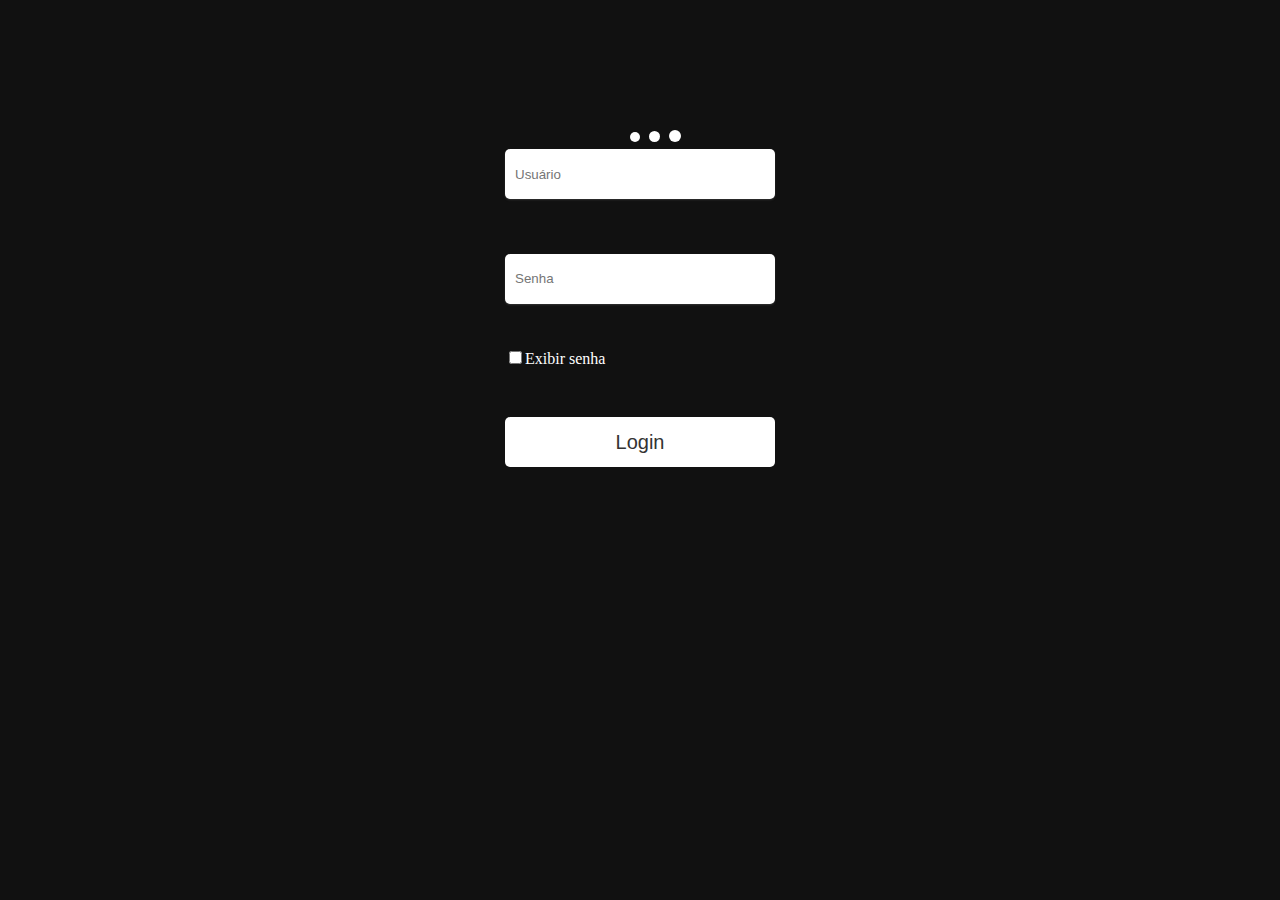
<file: Workflow Sapien/index.html>
<!DOCTYPE html>
<html>

<head>
    <title>
        Workflow Sapien
    </title>
    <meta charset="utf-8">
    <meta name="viewport" content="width=device-width, initial-scale=1">
    <link rel="stylesheet" type="text/css" href="css\main.css">

</head>

<body>
    <!-- Div principal, utiliza main por semântica e aplica o layout do grid em todo o documento -->
    <main id="main-wrap">
        <!-- Seção de Cabeçalho para receber, futuramente, o logotipo da empresa -->
        <div class="text">
            <!-- !Solicitação do cliente! Os três pontos fazem parte do logo da empresa -->
            <div class="dots">
                <label class="dot1"></label>
                <label class="dot2"></label>
                <label class="dot3"></label>
            </div>
            <h2>
                Sapien
            </h2>
        </div>
        <!-- Formulário de login, enviado como post para não exibir os valores na url -->
        <!-- Função login() realiza a validação e direciona para a apágina correta -->
        <!-- Atualmente existem apenas duas combinações, "master" para o superusuário e "dev" para os operários -->
        <form class="login" name="loginform" method="POST" onsubmit="login()">
            <input id="user" class="fields" type="text" name="user" placeholder="Usuário" required>
            <input id="pass" class="fields" type="password" name="pass" placeholder="Senha" required>
            <span class="reveal">
                <!-- exbirSenha() transforma o campo password em text para que seu conteúdo seja visível -->
                <label class="label" for="exibir"><input id="exibir" type="checkbox" onclick="exibirSenha()">Exibir
                    senha</label>
            </span>
            <input id="submit" class="send" type="submit" value="Login">
        </form>
    </main>
    <!-- Não existe necessidade de preload nesta página -->
    <script src="js/main.js"></script>
</body>

</html>
</file>
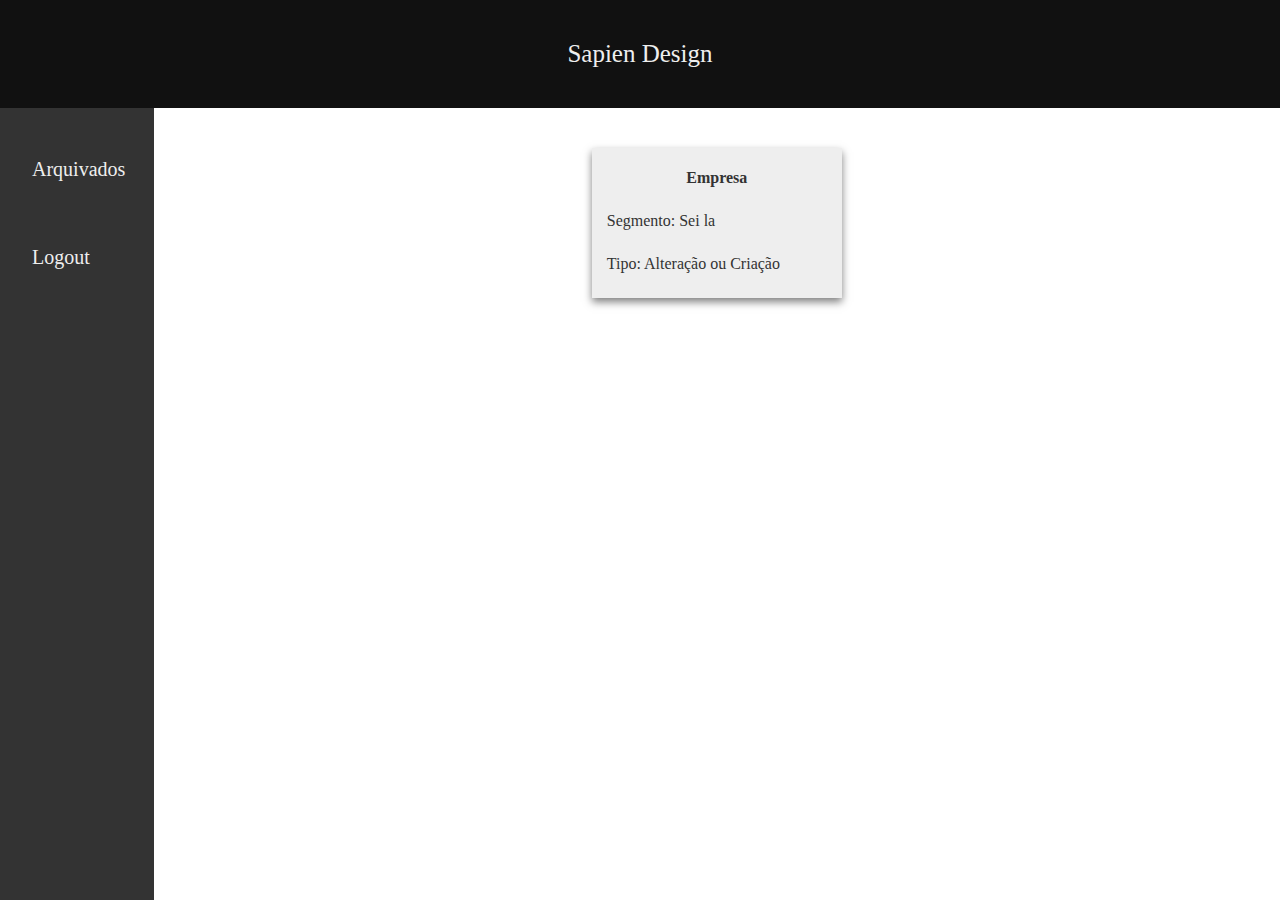
<file: Workflow Sapien/dev.html>
<!DOCTYPE html>
<html>

<head>
    <title>
        Workflow Sapien - Dev
    </title>
    <meta charset="utf-8">
    <meta name="viewport" content="width=device-width, initial-scale=1">
    <!-- Utilização de css em camadas, main é a geral e dev a específica -->
    <link rel="stylesheet" type="text/css" href="css\main.css">
    <link rel="stylesheet" type="text/css" href="css\dev.css">
    <script src="js/main.js"></script>
</head>

<body>
    <!-- Aplica o layout do grid para master e dev, e serve como semântica -->
    <main id="alt-wrap">

        <!-- Barra superior, separado em frações, pode receber o logo e outros itens caso necessário -->
        <header class="logo">
            <div class="logo">
                <a href="http://www.sapiendesign.com.br/">
                    Sapien Design
                </a>
            </div>
        </header>

        <!-- Menu de navegação lateral, para casos em que o navegador não suporte as tags de grid -->
        <!-- Foema de retro compatibilidade até que o problema seja identificado e corrigido para o usuário -->
        <nav class="side-menu">
            <!-- função para chamar o formulário de OS, aqui chamado de modal3 -->
            <a href="#" onclick="openModal3(); return false;">
                Arquivados
            </a>
            <!-- botão de logout, retornando para o index -->
            <a href="index.html">
                Logout
            </a>
        </nav>

        <!-- Seção para os cards com as informações das OS em aberto para o usuário -->
        <!-- O modal3 fica, inicialmente, como display:none sendo exibido apenas quando o card é clicado-->
        <section class="cards">
            <!-- card 1 -->
            <!-- Armazenamento e exibição dos textos; função para exibir o modal3 -->
            <div class="card" onclick="openModal3()">
                <h4 class="title">
                    Empresa
                </h4>
                <p class="text">
                    Segmento: Sei la
                </p>
                <p class="text">
                    Tipo: Alteração ou Criação
                </p>
            </div>

            <!-- modal3 -->
            <div id="id03" class="modal">

                <!-- formulário para visualização e edição quando o serviço for concluído -->
                <form class="modal-content animate">
                    <!-- Div para exibir o logo da empresa contratante -->
                    <div class="imgcontainer">
                        <!-- span com o botão em "x" para fechar o modal utilizando a função closeOS() -->
                        <span onclick="closeModal3()" class="close" title="Close Modal">&times;</span>
                        <!-- imagem a ser exibida, é puxada no css geral -->
                        <div class="avatar pic-os"></div>
                    </div>

                    <!-- div para armazenamento e posicionamento dos campos do formulário -->
                    <div class="container">

                        <!-- Apenas os campos de: número de alterações, data de término e descrição 
                             ficarão liberados para edição -->
                        <input class="fields2 md" type="text" placeholder="Representante Comercial" name="rep"
                            title="Representante comercial" required disabled><br>

                        <input class="fields2 md" type="text" placeholder="Desenvolvedor" name="dev"
                            title="Desenvolvedor Responsável" required disabled>

                        <input class="fields2 s" type="number" placeholder="Alterações realizadas" min="1"
                            name="alteracoes" required autocomplete="off"
                            title="Quantidade de alterações realizadas"><br>

                        <input class="fields2 s" type="date" placeholder="Início" name="ini" title="Início do projeto"
                            required disabled>

                        <input class="fields2 s" type="date" placeholder="Fim" name="fim" title="Fim do projeto"
                            required>

                        <select class="select s" name="situacao" required>
                            <option selected disabled label="">
                            </option>
                            <option value="novo">
                                Novo
                            </option>
                            <option value="desenvolvimento">
                                Desenvolvimento
                            </option>
                            <option value="concluido">
                                Resolvido
                            </option>
                        </select>

                        <textarea class="fields2 xl" type="date" placeholder="Descreva as alterações do Projeto"
                            name="detalhes" required></textarea>
                    </div>

                    <!-- Área para os botões de envio e cancelamento; Botão cancelar carrega a função closeModal3() -->
                    <div class="container2" style="background-color:#f1f1f1">
                        <button class="btn submit" type="submit">Enviar</button>
                        <button class="btn cancel" type="button" onclick="closeModal3()"
                            class="cancelbtn">Cancelar</button>
                    </div>
                </form>
            </div>

        </section>
    </main>
</body>

</html>
</file>
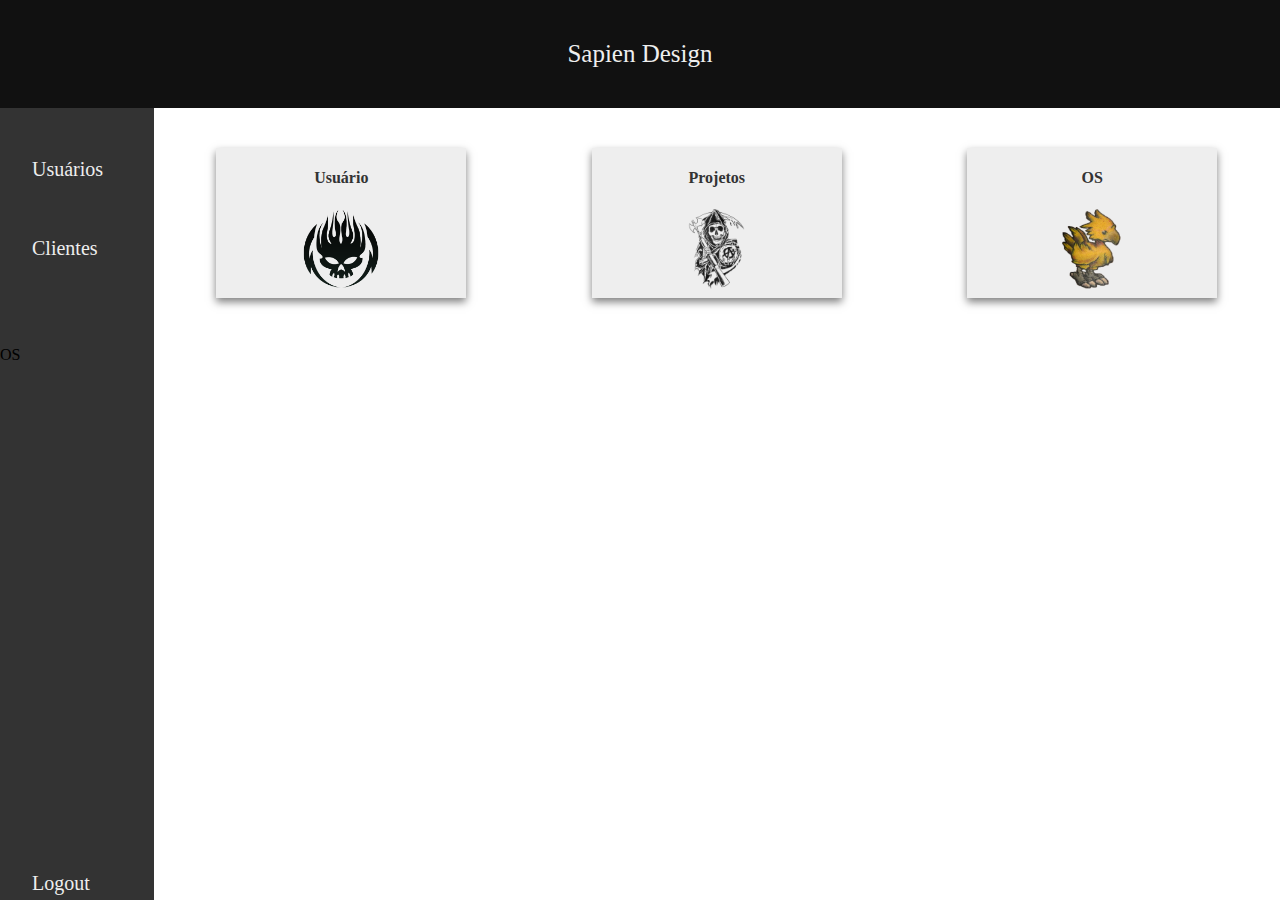
<file: Workflow Sapien/master.html>
<!DOCTYPE html>
<html>

<head>
    <title>
        Workflow Sapien - Master
    </title>
    <meta charset="utf-8">
    <meta name="viewport" content="width=device-width, initial-scale=1">
    <!-- Utilização de css em camadas, main é a geral, dev é a herança e master a específica -->
    <link rel="stylesheet" type="text/css" href="css\main.css">
    <link rel="stylesheet" type="text/css" href="css\dev.css">
    <link rel="stylesheet" type="text/css" href="css\master.css">
    <script src="js/main.js"></script>
</head>

<body>
    <!-- Aplica o layout do grid para master e dev, e serve como semântica -->
    <main id="alt-wrap">

        <header class="logo">

            <div class="logo">
                <a href="http://www.sapiendesign.com.br/">
                    Sapien Design
                </a>
            </div>
        </header>

        <!-- Menu de navegação lateral, para casos em que o navegador não suporte as tags de grid -->
        <!-- Foema de retro compatibilidade até que o problema seja identificado e corrigido para o usuário -->
        <nav class="side-menu">
            <a href="#" onclick="openModal(); return false;">
                Usuários
            </a>
            <a href="#" onclick="openModal2(); return false;">
                Clientes
            </a>
            <a href="#" onclick="openModal3(); return false;"></a>
                OS
            </a>
            <a href="index.html">
                Logout
            </a>
        </nav>

        <!-- Seção para os cards para exibir as modais ao usuário -->
        <!-- Os modais fica, inicialmente, como display:none sendo exibidos apenas quando os cards são clicados -->
        <section class="cards">
            <!-- Card 1 - Usuário -->
            <div class="card" onclick="openModal()">
                <h4 class="title">
                    Usuário
                </h4>
                <div class="usuario"></div>
            </div>
            <!-- Card 2 - Projetos -->
            <div class="card" onclick="openModal2()">
                <h4 class="title">
                    Projetos
                </h4>
                <div class="cliente"></div>
            </div>
            <!-- card 3 - OS -->
            <div class="card" onclick="openModal3()">
                <h4 class="title">
                    OS
                </h4>
                <div class="os"></div>
            </div>
            <!-- Formulário para cadastro de usuários -->
            <div id="id01" class="modal">

                <form class="modal-content animate">

                    <!-- Div para exibir o logo da empresa contratante -->
                    <div class="imgcontainer">
                         <!-- span com o botão em "x" para fechar o modal utilizando a função closeOS() -->
                        <span onclick="closeModal()" class="close" title="Close Modal">&times;</span>
                        <div class="avatar pic-user"></div>
                    </div>

                     <!-- div para armazenamento e posicionamento dos campos do formulário -->
                    <div class="container">

                        <input class="fields2 s" type="text" placeholder="Código do usuário" name="codigo"
                            title="Código de usuário"><br>

                        <input class="fields2 md" type="text" placeholder="Nome" name="nome" title="Nome" required><br>

                        <input class="fields2 md" type="email" placeholder="Email" name="email" title="Email"
                            required><br>

                        <input class="fields2 s" type="text" placeholder="Usuário" name="usuario" required
                            title="Usuário de acesso ao sistema">
                        <input class="fields2 s" type="text" placeholder="Senha" name="senha"
                            title="Senha de acesso ao sistema" required><br>

                        <select class="select s" name="tipo" required>
                            <option selected disabled label="">
                            </option>
                            <option value="adm">
                                Administrador
                            </option>
                            <option value="dev">
                                Desenvolvedor
                            </option>
                        </select>

                        <div class="container2" style="background-color:#f1f1f1">
                            <button class=".btn submit" type="submit">Criar</button>
                            <button class=".btn cancel" type="button" onclick="closeModal()"
                                class="cancelbtn">Cancelar</button>
                        </div>
                    </div>
                </form>
            </div>
            <!-- Formulário para cadastro de clientes -->
            <div id="id02" class="modal">

                <!-- Div para exibir o logo da empresa contratante -->
                <form class="modal-content animate">
                    <div class="imgcontainer">
                         <!-- span com o botão em "x" para fechar o modal utilizando a função closeOS() -->
                        <span onclick="closeModal2()" class="close" title="Close Modal">&times;</span>
                        <div class="avatar pic-cliente"></div>
                    </div>

                     <!-- div para armazenamento e posicionamento dos campos do formulário -->
                    <div class="container">

                        <input class="fields2 s" type="text" placeholder="Código do Cliente" name="codigo"
                            title="Código do cliente" disabled><br>

                        <input class="fields2 md" type="text" placeholder="Empresa" name="empresa" title="Empresa"
                            required>
                        <input class="fields2 s" type="text" placeholder="CNPJ" name="cnpj" title="CNPJ" required><br>

                        <input class="fields2 md" type="text" placeholder="Representante" name="rep"
                            title="Representante Comercial" required>

                        <input class="fields2 s" type="text" placeholder="Segmento" name="seg" required
                            title="Segmento de atuação">
                    </div>

                    <div class="container2" style="background-color:#f1f1f1">
                        <button class=".btn submit" type="submit">Criar</button>
                        <button class=".btn cancel" type="button" onclick="closeModal2()"
                            class="cancelbtn">Cancelar</button>
                    </div>
                </form>
            </div>
            <!-- Formulário para cadastro de ordens de serviço -->
            <div id="id03" class="modal">

                <!-- Div para exibir o logo da empresa contratante -->
                <form class="modal-content animate">
                    <!-- Div para exibir o logo da empresa contratante -->
                    <div class="imgcontainer">
                         <!-- span com o botão em "x" para fechar o modal utilizando a função closeOS() -->
                        <span onclick="closeModal3()" class="close" title="Close Modal">&times;</span>
                        <!-- imagem a ser exibida, é puxada no css geral -->
                        <div class="avatar pic-os"></div>
                    </div>

                     <!-- div para armazenamento e posicionamento dos campos do formulário -->
                    <div class="container">

                        <input class="fields2 md" type="text" placeholder="Representante Comercial" name="rep"
                            title="Representante comercial" required>

                        <input class="fields2 s" type="text" placeholder="Segmento" name="seg" required
                            title="Segmento de atuação"><br>

                        <input class="fields2 md" type="text" placeholder="Desenvolvedor" name="dev"
                            title="Desenvolvedor Responsável" required>

                        <input class="fields2 s" type="number" placeholder="Alterações realizadas" min="1"
                            name="alteracoes" required autocomplete="off"
                            title="Quantidade de alterações realizadas"><br>

                        <input class="fields2 s" type="date" placeholder="Início" name="ini" title="Início do projeto"
                            required>

                        <input class="fields2 s" type="date" placeholder="Fim" name="fim" title="Fim do projeto"
                            required><br>

                        <select class="select s" name="situacao" required>
                            <option selected disabled label="">
                            </option>
                            <option value="novo">
                                Novo
                            </option>
                            <option value="desenvolvimento">
                                Desenvolvimento
                            </option>
                            <option value="concluido">
                                Resolvido
                            </option>
                        </select>

                        <select class="select s" name="producao" required>
                            <option selected disabled label="">
                            </option>
                            <option value="alteracao">
                                Alteracao
                            </option>
                            <option value="criacao">
                                Criacao
                            </option>
                        </select>
                    </div>

                    <div class="container2" style="background-color:#f1f1f1">
                        <button class=".btn submit" type="submit">Criar</button>
                        <button class=".btn cancel" type="button" onclick="closeModal3()"
                            class="cancelbtn">Cancelar</button>
                    </div>
                </form>
            </div>

        </section>
    </main>
</body>

</html>
</file>
